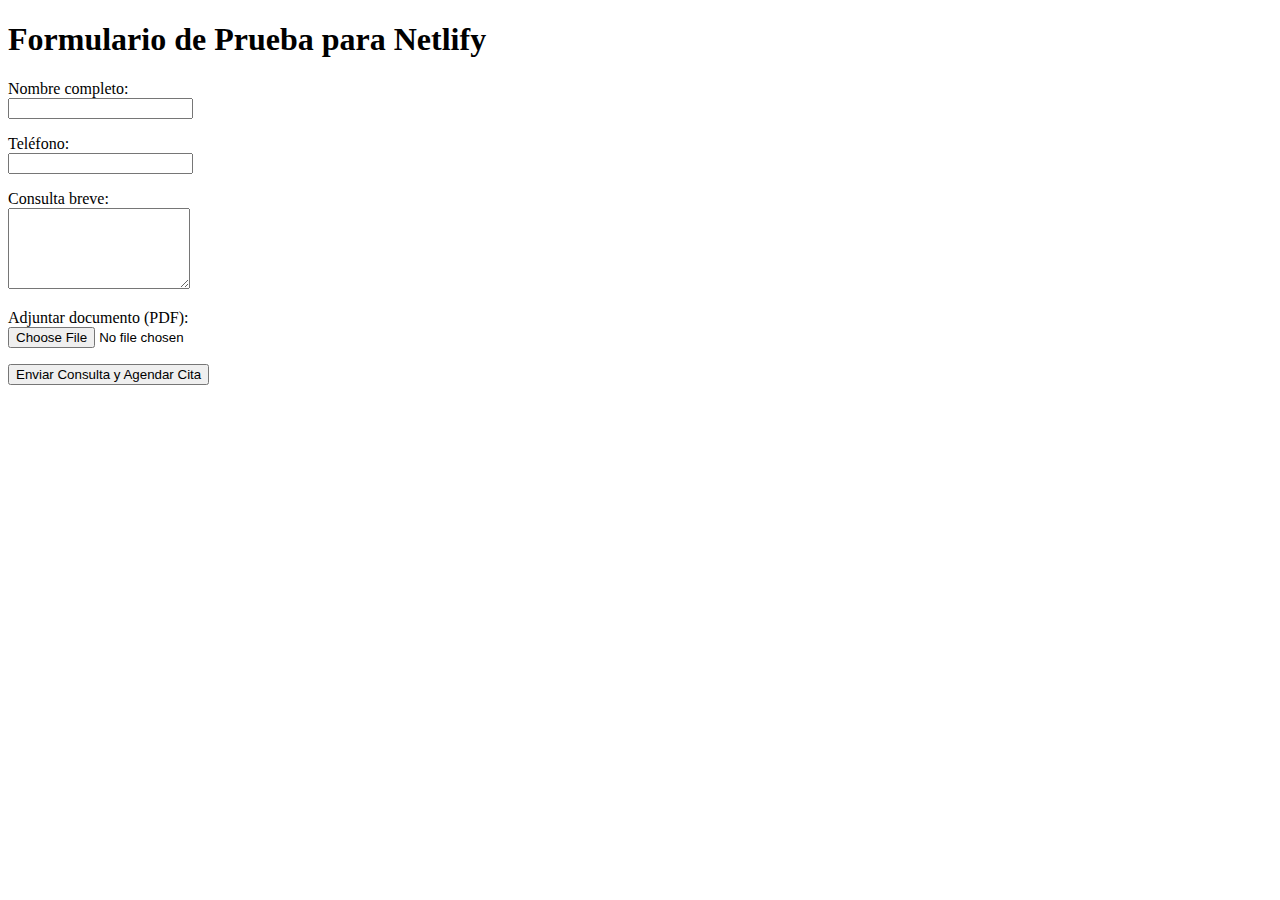
<file: project/public/form-test.html>
<!DOCTYPE html>
<html lang="es">
<head>
  <meta charset="UTF-8" />
  <meta name="viewport" content="width=device-width, initial-scale=1.0" />
  <title>Formulario de Prueba</title>
</head>
<body>
  <h1>Formulario de Prueba para Netlify</h1>

  <form name="contacto" method="POST" data-netlify="true" netlify-honeypot="bot-field" action="/">
    <input type="hidden" name="form-name" value="contacto" />

    <p style="display: none;">
      <label>No llenar este campo: <input name="bot-field" /></label>
    </p>

    <p>
      <label>Nombre completo:<br />
        <input type="text" name="fullName" required />
      </label>
    </p>

    <p>
      <label>Teléfono:<br />
        <input type="tel" name="phone" required />
      </label>
    </p>

    <p>
      <label>Consulta breve:<br />
        <textarea name="briefConsultation" rows="5" required></textarea>
      </label>
    </p>

    <p>
      <label>Adjuntar documento (PDF):<br />
        <input type="file" name="file" accept=".pdf" />
      </label>
    </p>

    <p>
      <button type="submit">Enviar Consulta y Agendar Cita</button>
    </p>
  </form>
</body>
</html>
</file>
